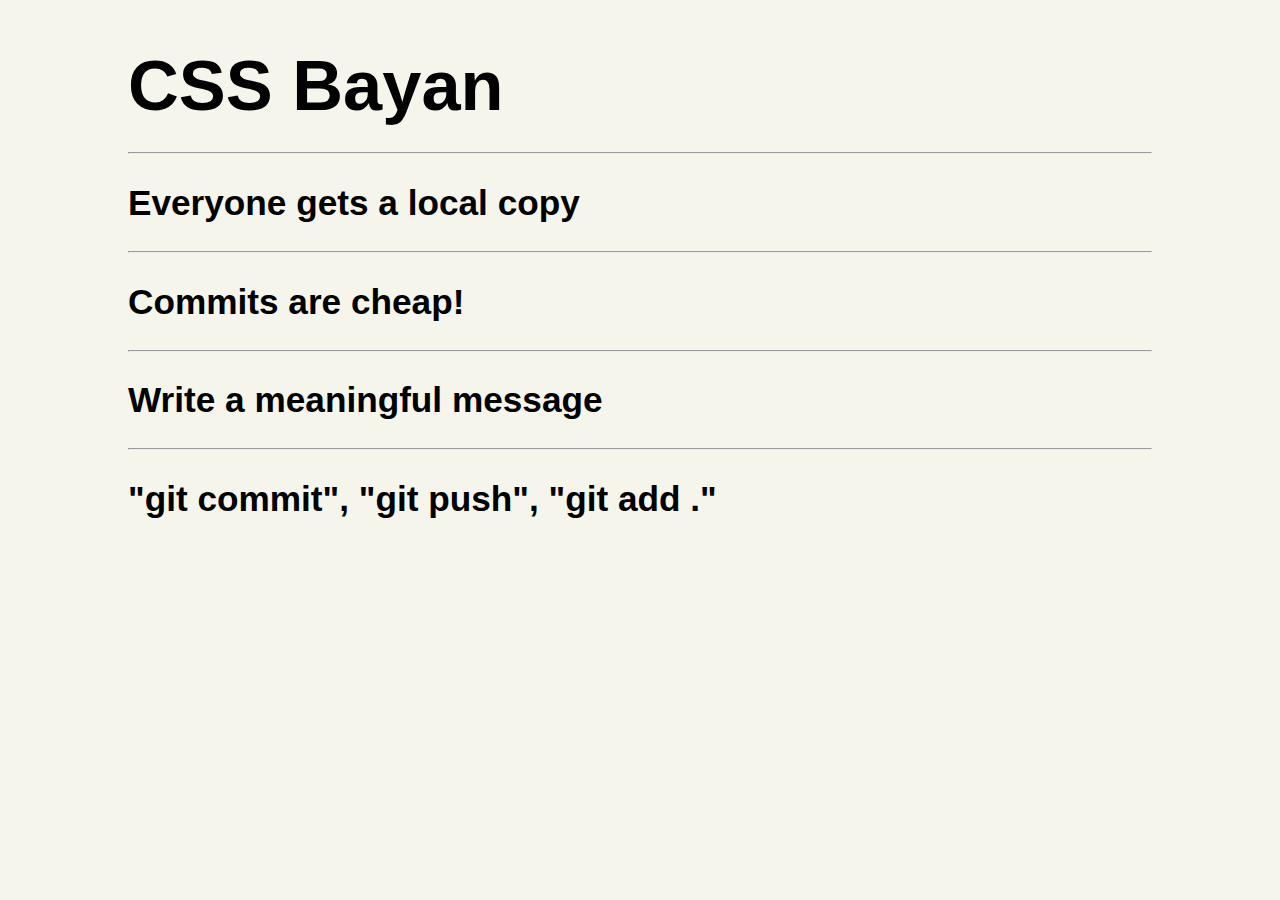
<file: index.html>
<!DOCTYPE html>
<html lang="en">
<head>
    <meta charset="UTF-8">
    <meta http-equiv="X-UA-Compatible" content="IE=edge">
    <meta name="viewport" content="width=device-width, initial-scale=1.0">
    <title>Document</title>
    <link rel="stylesheet" href="./assets/css/reset.css">
    <link rel="stylesheet" href="./assets/css/style.css">
</head>
<body>
   <main>
     <div class="accordion">
       <h1>CSS Bayan</h1>
       <hr>
       <div class="meme">
         <input id="meme-text-1" name="accordion" type="radio" checked/>
         <label for="meme-text-1">Everyone gets a local copy
         <img src="./assets/img/everyone_gets_a_local_copy.jpg" alt="Mem 1">
      </label>
       </div>
       <hr>
       <div class="meme">
         <input id="meme-text-2" name="accordion" type="radio"/>
         <label for="meme-text-2">Commits are cheap!</label>
         <img src="./assets/img/commits_are_cheap.jpg" alt="Mem 2">
       </div>
       <hr>
       <div class="meme">
         <input id="meme-text-3" name="accordion" type="radio"/>
         <label for="meme-text-3">Write a meaningful message</label>
         <img src="./assets/img/meaningful_message.jpg" alt="Mem 3">
       </div>
       <hr>
       <div class="meme">
         <input class id="meme-text-4" name="accordion" type="radio"/>
         <label for="meme-text-4">"git commit", "git push", "git add ."</label>
         <img src="./assets/img/commit_push_add.jpg" alt="Mem 4">
       </div>
     </div>
  </main>
</body>
</html>
</file>
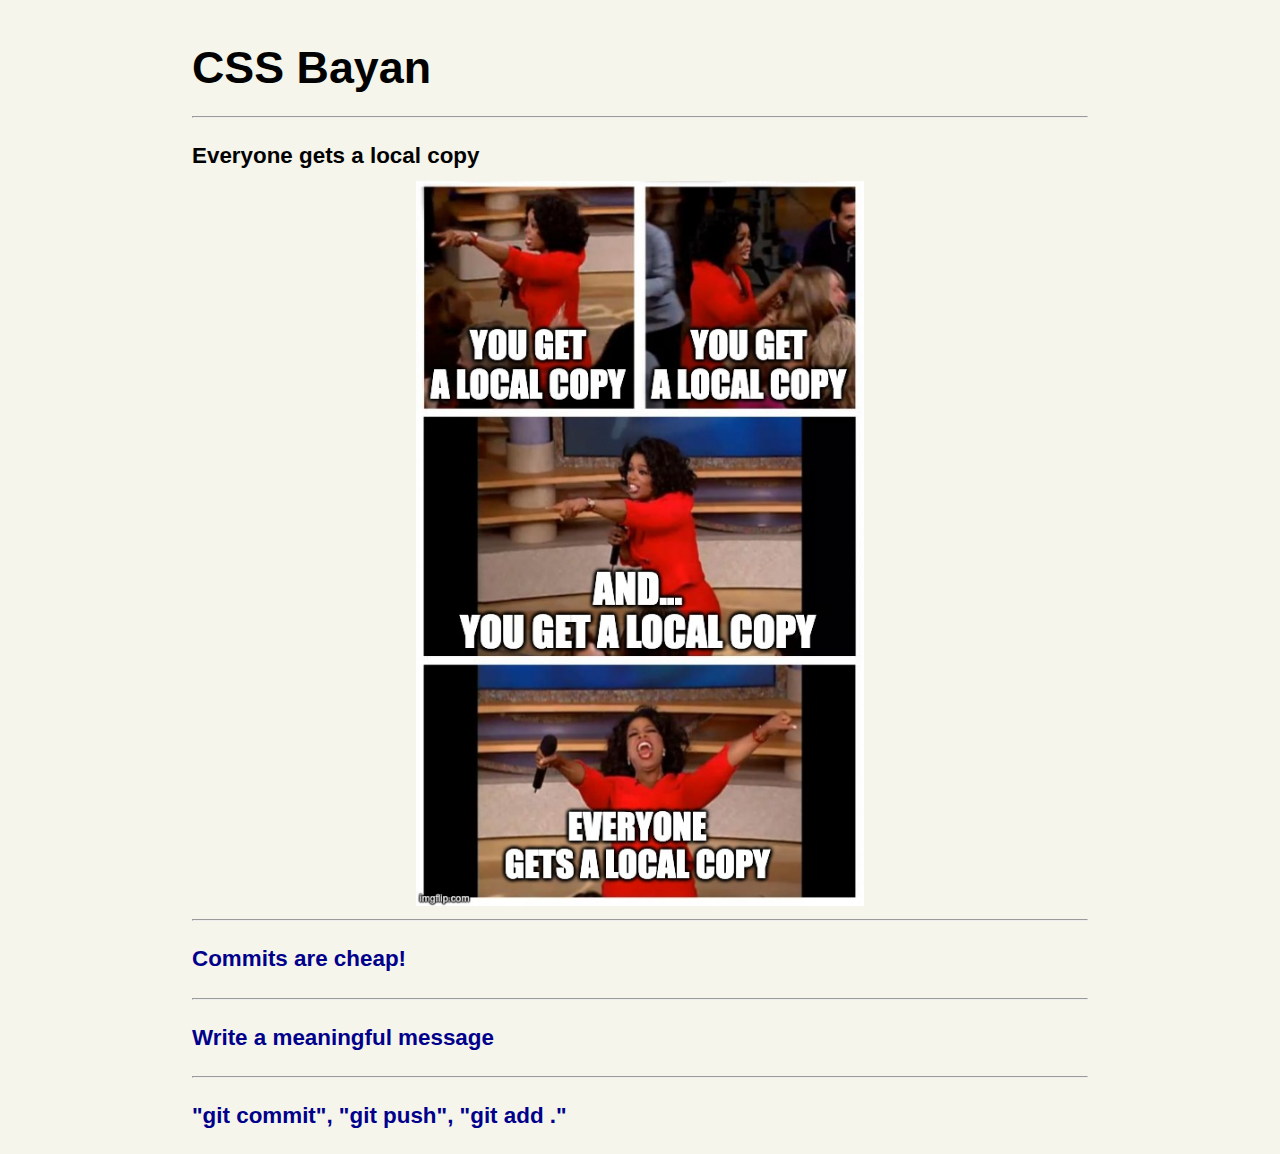
<file: cssBayan/index.html>
<!DOCTYPE html>
<html lang="en">
<head>
    <meta charset="UTF-8">
    <meta http-equiv="X-UA-Compatible" content="IE=edge">
    <meta name="viewport" content="width=device-width, initial-scale=1.0">
    <title>Document</title>
    <link rel="stylesheet" href="./assets/css/reset.css">
    <link rel="stylesheet" href="./assets/css/style.css">
</head>
<body>
     <div class="accordion">
       <h1>CSS Bayan</h1>
       <hr>
       <div class="meme">
         <input id="meme-text-1" name="accordion" type="radio" checked/>
         <label for="meme-text-1">
           <div class="vis">
              <span class="text">Everyone gets a local copy</span>
              <div class="icon">
                <i class="pl-mn pl">+</i>
                <i class="pl-mn mn">✔</i>
              </div>
           </div>
           <img src="./assets/img/everyone_gets_a_local_copy.jpg" alt="Mem 1">
         </label>
       </div>
       <hr>
       <div class="meme">
         <input id="meme-text-2" name="accordion" type="radio"/>
         <label for="meme-text-2">
           <div class="vis">
             <span class="text">Commits are cheap!</span>
             <div class="icon">
               <i class="pl-mn pl">+</i>
               <i class="pl-mn mn">✔</i>
             </div>
           </div>
           <img src="./assets/img/commits_are_cheap.jpg" alt="Mem 2">
        </label>
       </div>
       <hr>
       <div class="meme">
         <input id="meme-text-3" name="accordion" type="radio"/>
         <label for="meme-text-3">
           <div class="vis">
            <span class="text">Write a meaningful message</span>
            <div class="icon">
              <i class="pl-mn pl">+</i>
              <i class="pl-mn mn">✔</i>
            </div>
          </div>
           <img src="./assets/img/meaningful_message.jpg" alt="Mem 3">
        </label>
       </div>
       <hr>
       <div class="meme">
         <input class id="meme-text-4" name="accordion" type="radio"/>
         <label for="meme-text-4">
          <div class="vis">
           <span class="text">"git commit", "git push", "git add ."</span>
           <div class="icon">
             <i class="pl-mn pl">+</i>
             <i class="pl-mn mn">✔</i>
           </div>
         </div>
          <img src="./assets/img/commit_push_add.jpg" alt="Mem 4">
        </label>
       </div>
     </div>
</body>
</html>
</file>
<file: assets/css/style.css>
body {
    background-color: #f5f5eb;
    font-size: 220%;
    font-family: sans-serif;
    font-style: normal;
    font-weight: 700;
    font-stretch:extra-expanded;

}
main {
    margin:auto;
    display:flex;
    flex-direction: column;
    justify-content: center;
    margin-top:4%;
}
.accordion {
    width:80%;
    margin:auto;
}
hr {
  flex-grow: 1;
    color: #f6f6ee;
    margin-top: 3%;
    margin-bottom: 3%;
}

h1{
    font-family: sans-serif;
    font-style: normal;
    font-weight: 700;
    font-size: 150%;
    line-height: 100%; 
    text-decoration: none;
    color: #010201;
    font-size: 200%;
    font-stretch: expanded;
}

.meme{
    display: flex;
    flex-direction: column;
    justify-content: left;
}
.accordion img {
    width:52%;
    align-self: center;
    display: none;
}



.accordion input{
    display: none;
}


.accordion input:checked ~ img{
    display:block;
    width:52%;
    align-self: center;
}

.meme:hover{
    background-color: crimson;
}
.meme:hover > img{
    display:block;
    width:52%;
    align-self: center;
}


input:hover > label img{
    display:block;
    width:52%;
    align-self: center;
}
</file>
<file: cssBayan/assets/css/style.css>
body {
    background-color: #f5f5eb;
    font-size: 220%;
    font-family: sans-serif;
    font-style: normal;
    font-weight: 700;
    font-stretch:extra-expanded;
    text-align: bottom;
}
.accordion {
    max-width: 90%;
    width:40em;
    margin:auto;
    margin-top:3.5%
}
hr {
  flex-grow: 1;
    color: #f6f6ee;
    margin: 0 0 0 0;
}

h1{
    font-family: sans-serif;
    font-style: normal;
    font-weight: 700;
    font-size: 150%;
    line-height: 100%;
    text-decoration: none;
    color: #010201;
    font-size: 200%;
    font-stretch: expanded;
    padding-bottom: 3%;
}

.meme{
    display: flex;
    flex-direction: column;
    justify-content:start;
}
label {
    padding-top:3%;
    display:flex;
    flex-direction: column;
}

.text
{
  color:darkblue;
  transition: 0.5s;
}

.accordion img {
    width:0%;
    align-self: center;
    padding-bottom:1.5%;
    transition: 0.5s;
}


.accordion input{
    display: none;
}

input:checked ~ label img{
    width:50%;
    align-self: center;
}
input:checked ~ label .mn{
    display:block;
}
input:checked ~ label .pl{
    visibility:hidden;
}
input:checked ~ label .text{
    color:#010201;
}

label:active > img{
    filter: blur(4px);
}
.vis {
    display:flex;
    width:100%;
    justify-content: space-between;
    padding-bottom: 1.5%;
}

.mn {
    color:green;
    display:none;
    }
.meme * {
    cursor: pointer;
}
.meme:active * {
    cursor: grabbing;
    font-size: 105%;
    color:darkblue;

}
.meme:active .text {
    color:darkblue;
}
.icon{
    display:flex;
    transition: 0.5s;
}

@media (hover: hover) {
  .icon{
    opacity: 0%;
  }
  .accordion:hover .icon{
    opacity: 100%;
  }
  .accordion:hover .text{
    color:#010201;
}
.meme:active .text {
    color:darkblue;

}
  label:hover .mn{
    display:block;
  }
  label:hover .pl{
    visibility:hidden;
  }
  label:hover > img{
      width: 50%;
      align-self: center;
  }
}

@media (max-width: 1440px) {
    body {
    font-size: 140%;
}
}

@media (max-width: 820px) {
    body {
    font-size: 110%;
}input:checked ~ label img{
    width:60%;
}

  }
  
@media (max-width: 350px) {
    body {
    font-size: 80%;
}
    input:checked ~ label img {
    width:95%;
}
  }
</file>
